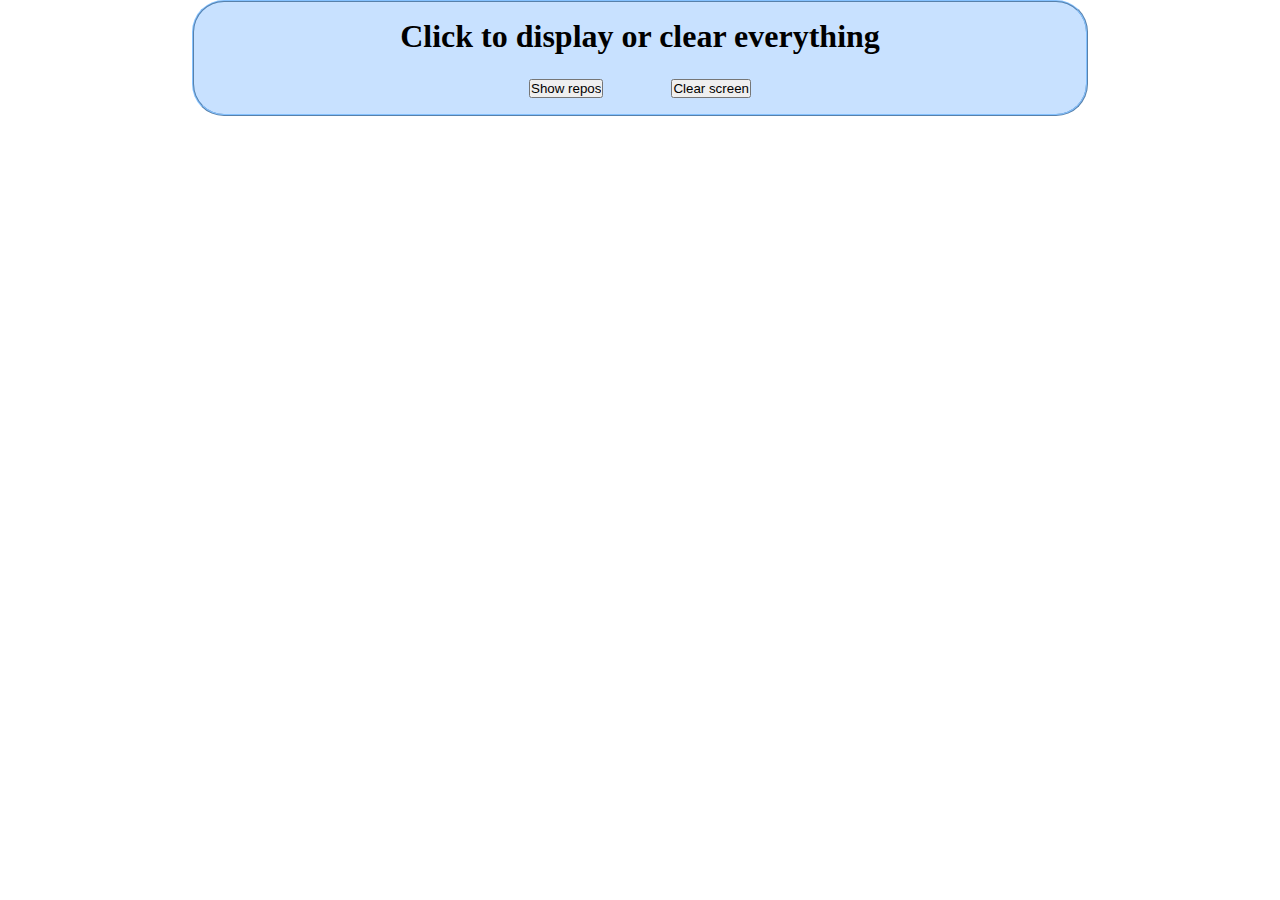
<file: week1/homework/index.html>
<!DOCTYPE html>
<html lang="en">

<head>
    <meta charset="UTF-8">
    <title> API website</title>
    <link rel="stylesheet" href="style.css">
</head>

<body>
    <div id="clickRender">
        <h1>Click to display or clear everything</h1>
        <form id="showReposForm">
            <input type="button" name="showRepos" id="showRepos" value="Show repos">
            <input type="button" name="clearButt" id="clearButt" value="Clear screen">
        </form>
    </div>

    <div id="searchTerm">
        <div id="statisticWrapper">
            <form><input type="button" id="statistic" name="statistic" value="Show statistics"></form>
        </div>
        <form>
            <label for="sortBy">Sort items by</label>
            <select name="filterForm" id="orderForm">
               <option value="forks">Number of forked</option>
               <option value="watchers">Number of watchers</option>
               <option value="size">size</option>
            </select>
            <input type="button" name="filter" id="orderTrigger" value="Filter">
        </form>
    </div>

    <script src="main.js"></script>
</body>

</html>
</file>
<file: week1/homework/style.css>
* {
    margin: 0;
    padding: 0;
    box-sizing: border-box;
}

body {
    background-image: url(http://www.hackyourfuture.net/images/logo/logo-01.svg);
    background-repeat: no-repeat;
    background-position: center;
    background-attachment: fixed;
}

#clickRender {
    padding: 1rem;
    text-align: center;
    width: 70%;
    margin: 0 auto;
    margin-bottom: 2rem;
    background-color: #c8e1ff;
    border: ridge #84c1ff 2px;
    border-radius: 2rem;
}

#showReposForm input {
    margin: 0 2rem;
    margin-top: 1.5rem;
}

#searchTerm {
    display: none;
    background-color: #c8e1ff;
    text-align: right;
    padding: 1rem;
    border-bottom: ridge #84c1ff 1px;
    border-top: ridge #84c1ff 1px;
    animation: SearchAnimation 1s;
    position: relative;
    margin-bottom: 2%;
}

@keyframes SearchAnimation {
    0% {
        bottom: -8vw;
        opacity: 0;
    }
    100% {
        bottom: 0;
        opacity: 1.0;
    }
}

#statisticWrapper {
    min-width: 1rem;
    float: left;
}

#allRepoContainer {
    width: 100%;
}

.oneOfAll {
    overflow: hidden;
    background-color: #f1f8ff;
    width: 70%;
    border: ridge #84c1ff 0.1rem;
    transition: all 0.2s ease-in;
    border-radius: 1rem;
    text-align: center;
    height: auto;
    margin: 0 auto;
    padding: 1.6rem 0.1rem;
    position: relative;
}

.oneOfAll:nth-child(odd) {
    animation: appearRight 0.8s;
    opacity: 0.8;
}

.oneOfAll:nth-child(even) {
    animation: appearLeft 0.8s;
    opacity: 0.8;
}


/*Key frames for repos*/

@keyframes appearRight {
    0% {
        opacity: 0;
        right: -20vh
    }
    100% {
        opacity: 0.8;
        right: 0vh
    }
}

@keyframes appearLeft {
    0% {
        opacity: 0;
        left: -20vh
    }
    100% {
        opacity: 0.8;
        left: 0vh
    }
}

#statisticDiv {
    opacity: 0.8;
    width: 85%;
    margin: 1rem auto;
    border: ridge black 2px;
    border-radius: 2rem;
    padding: 1rem;
    background-color: #c8e1ff;
    animation: opacityStatistic 1s;
}

#statisticDiv h1 {
    padding-bottom: 1rem;
    margin-bottom: 0.5rem;
    font-size: 1.8rem;
    text-align: center;
}

#statisticList {
    list-style: none;
    width: 80%;
    margin: 0 auto;
}

#statisticList li span {
    font-weight: bold;
    font-style: oblique;
    font-size: 130%;
    color: #4192e4;
    text-shadow: 1px 1px darkblue;
}

#statisticList li {
    margin: 1rem 0;
    background-color: #f1f8ff;
    box-shadow: 0.1rem 0.1rem 5px black;
    transition: all 0.2s ease-in-out;
    padding: 0.1rem 1rem;
}

#statisticList h3 {
    padding-bottom: 0.5rem;
    text-align: center;
    border-bottom: ridge #84c1ff 1px;
    margin: 0.5rem 0;
}

@keyframes opacityStatistic {
    0% {opacity: 0}
    100% {opacity: 0.7}
}


/*hover effects*/

.oneOfAll:hover {
    background-color: #c8e1ff;
    transform: scale(1.1);
    opacity: 1;
}

.contriItems:hover {
    background-color: #c8e1ff;
    transform: scale(1.12);
    opacity: 1;
}

#statisticList li:hover {
    background: #84c1ff;
    transform: scale(1.1);
}
</file>
